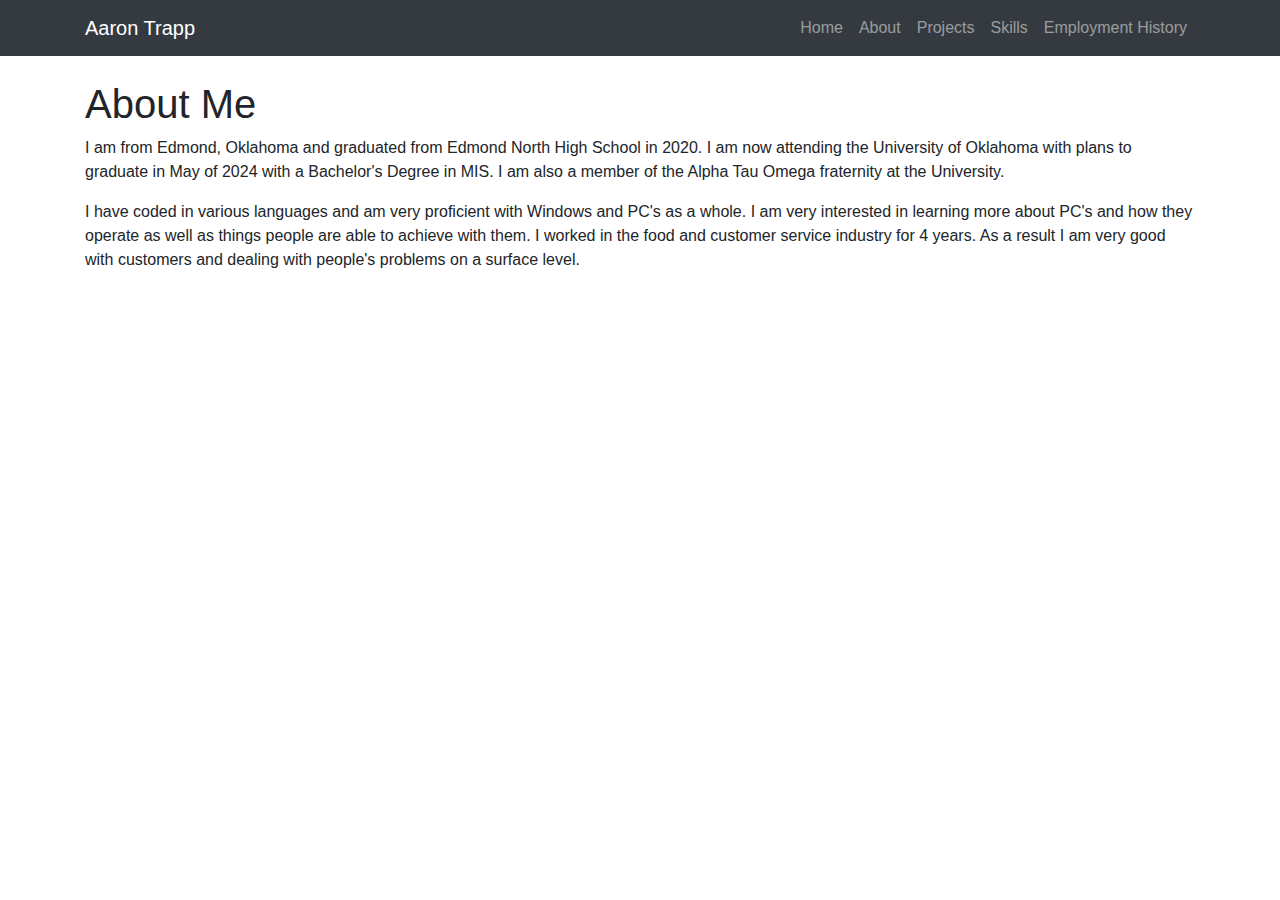
<file: about.html>
﻿<!DOCTYPE html>
<html lang="en">
<head>
    <meta charset="UTF-8">
    <meta name="viewport" content="width=device-width, initial-scale=1.0">
    <title>About - Aaron Trapp</title>
    <link rel="stylesheet" href="https://stackpath.bootstrapcdn.com/bootstrap/4.5.2/css/bootstrap.min.css">
    <link rel="stylesheet" href="stylesheet.css">
</head>
<body>

    <!-- Navigation Bar -->
    <nav class="navbar navbar-expand-lg navbar-dark bg-dark">
        <div class="container">
            <a class="navbar-brand" href="index.html">Aaron Trapp</a>
            <button class="navbar-toggler" type="button" data-toggle="collapse" data-target="#navbarNav" aria-controls="navbarNav" aria-expanded="false" aria-label="Toggle navigation">
                <span class="navbar-toggler-icon"></span>
            </button>
            <div class="collapse navbar-collapse" id="navbarNav">
                <ul class="navbar-nav ml-auto">
                    <li class="nav-item"><a class="nav-link" href="index.html">Home</a></li>
                    <li class="nav-item"><a class="nav-link" href="about.html">About</a></li>
                    <li class="nav-item"><a class="nav-link" href="projects.html">Projects</a></li>
                    <li class="nav-item"><a class="nav-link" href="skills.html">Skills</a></li>
                    <li class="nav-item"><a class="nav-link" href="employment.html">Employment History</a></li>
                </ul>
            </div>
        </div>
    </nav>

    <!-- About Page Content -->
    <div class="container mt-4">
        <h1>About Me</h1>
        <p>
            I am from Edmond, Oklahoma and graduated from Edmond North High School in 2020. I am now attending the University of Oklahoma with plans to
            graduate in May of 2024 with a Bachelor's Degree in MIS. I am also a member of the Alpha Tau Omega fraternity at the University.
        </p>
        <p>
            I have coded in various languages and am very proficient with Windows and PC's as a whole.
            I am very interested in learning more about PC's and how they operate as well as things people are able to achieve with them.
            I worked in the food and customer service industry for 4 years.
            As a result I am very good with customers and dealing with people's problems on a surface level.
        </p>
        <p></p>
    </div>

    <script src="https://code.jquery.com/jquery-3.5.1.slim.min.js"></script>
    <script src="https://cdn.jsdelivr.net/npm/@popperjs/core@2.9.1/dist/umd/popper.min.js"></script>
    <script src="https://stackpath.bootstrapcdn.com/bootstrap/4.5.2/js/bootstrap.min.js"></script>
</body>
</html>
</file>
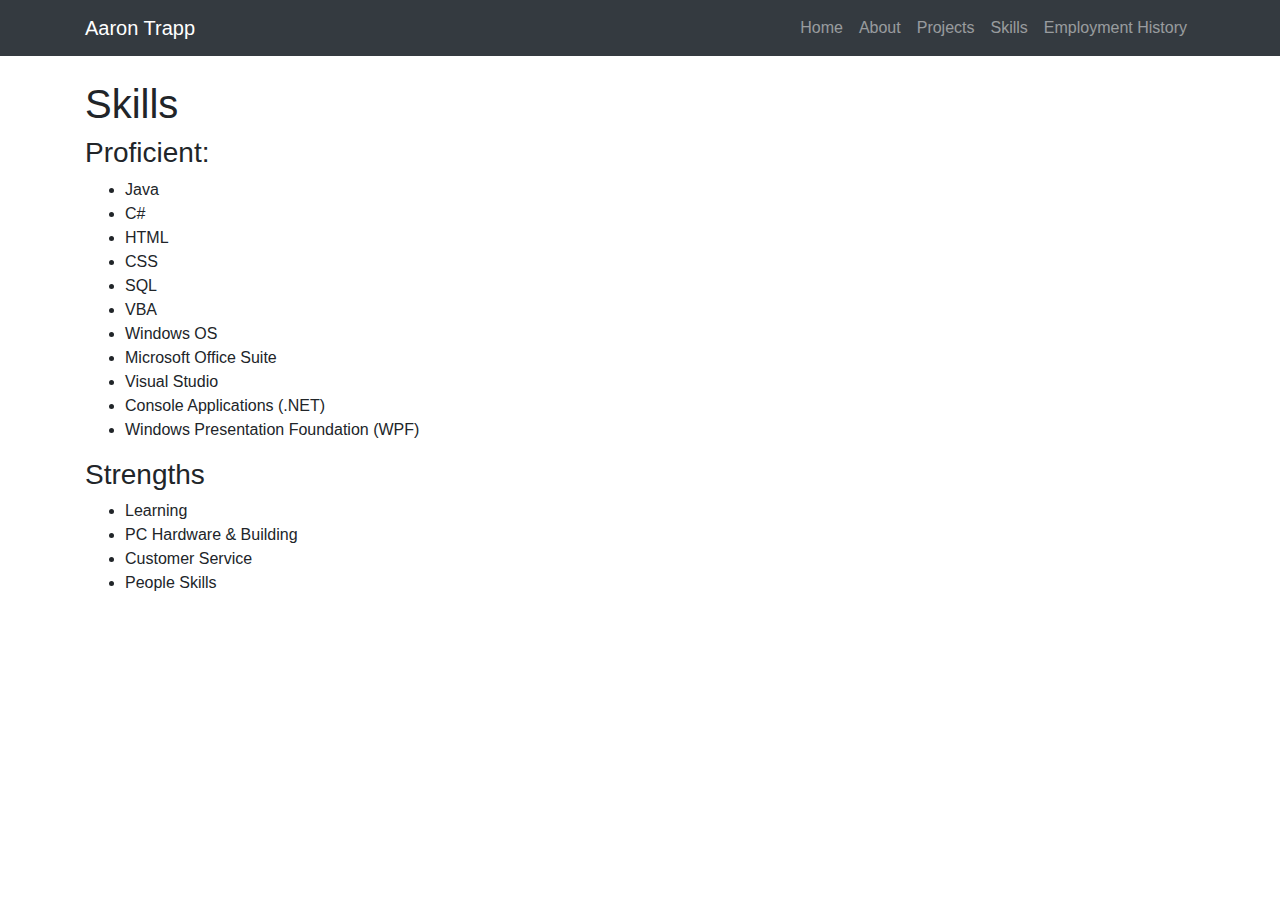
<file: skills.html>
﻿<!DOCTYPE html>
<html lang="en">
<head>
    <meta charset="UTF-8">
    <meta name="viewport" content="width=device-width, initial-scale=1.0">
    <title>Skills - Aaron Trapp</title>
    <link rel="stylesheet" href="https://stackpath.bootstrapcdn.com/bootstrap/4.5.2/css/bootstrap.min.css">
    <link rel="stylesheet" href="stylesheet.css">
</head>
<body>

    <!-- Navigation Bar -->
    <nav class="navbar navbar-expand-lg navbar-dark bg-dark">
        <div class="container">
            <a class="navbar-brand" href="index.html">Aaron Trapp</a>
            <button class="navbar-toggler" type="button" data-toggle="collapse" data-target="#navbarNav" aria-controls="navbarNav" aria-expanded="false" aria-label="Toggle navigation">
                <span class="navbar-toggler-icon"></span>
            </button>
            <div class="collapse navbar-collapse" id="navbarNav">
                <ul class="navbar-nav ml-auto">
                    <li class="nav-item"><a class="nav-link" href="index.html">Home</a></li>
                    <li class="nav-item"><a class="nav-link" href="about.html">About</a></li>
                    <li class="nav-item"><a class="nav-link" href="projects.html">Projects</a></li>
                    <li class="nav-item"><a class="nav-link" href="skills.html">Skills</a></li>
                    <li class="nav-item"><a class="nav-link" href="employment.html">Employment History</a></li>
                </ul>
            </div>
        </div>
    </nav>

    <!-- Skill Sets Page Content -->
    <div class="container mt-4">
        <h1>Skills</h1>
        <h3>Proficient:</h3>
        <ul>
            <li>Java</li>
            <li>C#</li>
            <li>HTML</li>
            <li>CSS</li>
            <li>SQL</li>
            <li>VBA</li>
            <li>Windows OS</li>
            <li>Microsoft Office Suite</li>
            <li>Visual Studio</li>
            <li>Console Applications (.NET)</li>
            <li>Windows Presentation Foundation (WPF)</li>
        </ul>
        <h3>Strengths</h3>
        <ul>
            <li>Learning</li>
            <li>PC Hardware & Building</li>
            <li>Customer Service</li>
            <li>People Skills</li>
        </ul>
        <!-- Add your skills and certifications in a list format -->
        </ul>
    </div>

    <script src="https://code.jquery.com/jquery-3.5.1.slim.min.js"></script>
    <script src="https://cdn.jsdelivr.net/npm/@popperjs/core@2.9.1/dist/umd/popper.min.js"></script>
    <script src="https://stackpath.bootstrapcdn.com/bootstrap/4.5.2/js/bootstrap.min.js"></script>
</body>
</html>
</file>
<file: stylesheet.css>
﻿body
{
}
</file>
